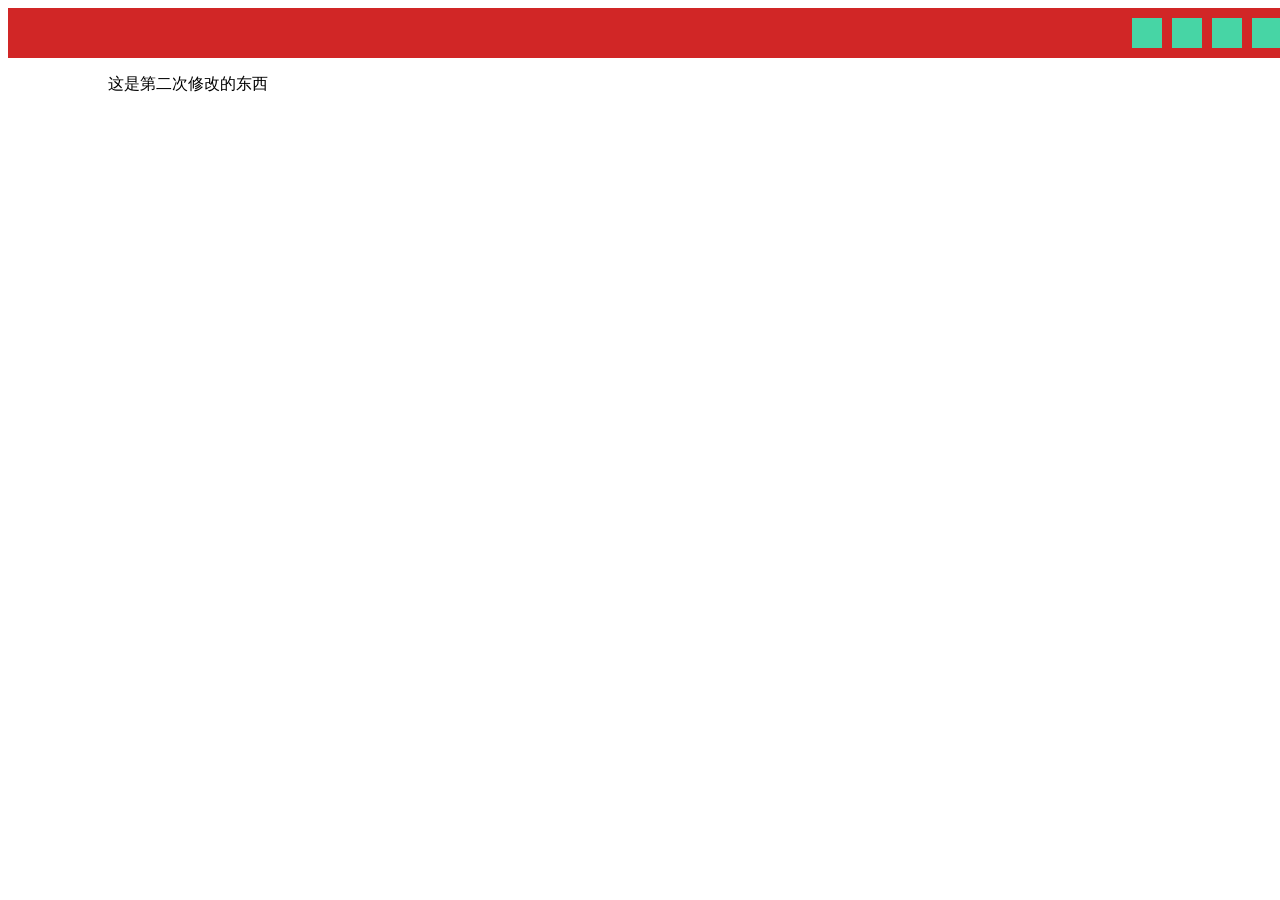
<file: index.html>
<!DOCTYPE html>
<html lang="en">
<head>
    <meta charset="UTF-8">
    <meta name="viewport" content="width=device-width, initial-scale=1.0">
    <title>Document</title>
    <style>
        nav {
            /* height: 40px; */
            width: 100%;
            background-color: #d12626;
            padding: 10px;
            display: flex;
            justify-content: flex-end;
            gap: 10px;
        }
        main{
            /* min-height: 500px; */
            width: 100%;
            display: flex;
            justify-content: flex-start;
            /* grid-template-columns: repeat(5, 1fr); */
            /* grid-template-columns: repeat(auto-fit, minmax(300px, 1fr)); */
            gap: 10px;
        }
        div {
            /* height: 100px; */
            background-color: rgb(183, 78, 153);
            /* padding: 50px; */
        }
        .box1{
            background-color: rgb(213, 165, 71);
            /* grid-row: 1/3;
            grid-column: 1/3; */

        }
        .box2{
            background-color: rgb(71, 213, 165);
            aspect-ratio: 1/1;
            height: 30px;
            width: 30px;
        }
    </style>
</head>
<body>
    <nav>
        <div class="box2"></div>
        <div class="box2"></div>
        <div class="box2"></div>
        <div class="box2"></div>
    </nav>
    <main>
        <div class="box1"></div>
        <div></div>
        <div></div>
        <div></div>
        <div></div>
        <div></div>
        <div></div>
        <div></div>
        <div></div>
        <div></div>
        <p>这是第二次修改的东西</p>

    </main>
</body>
</html>
</file>
